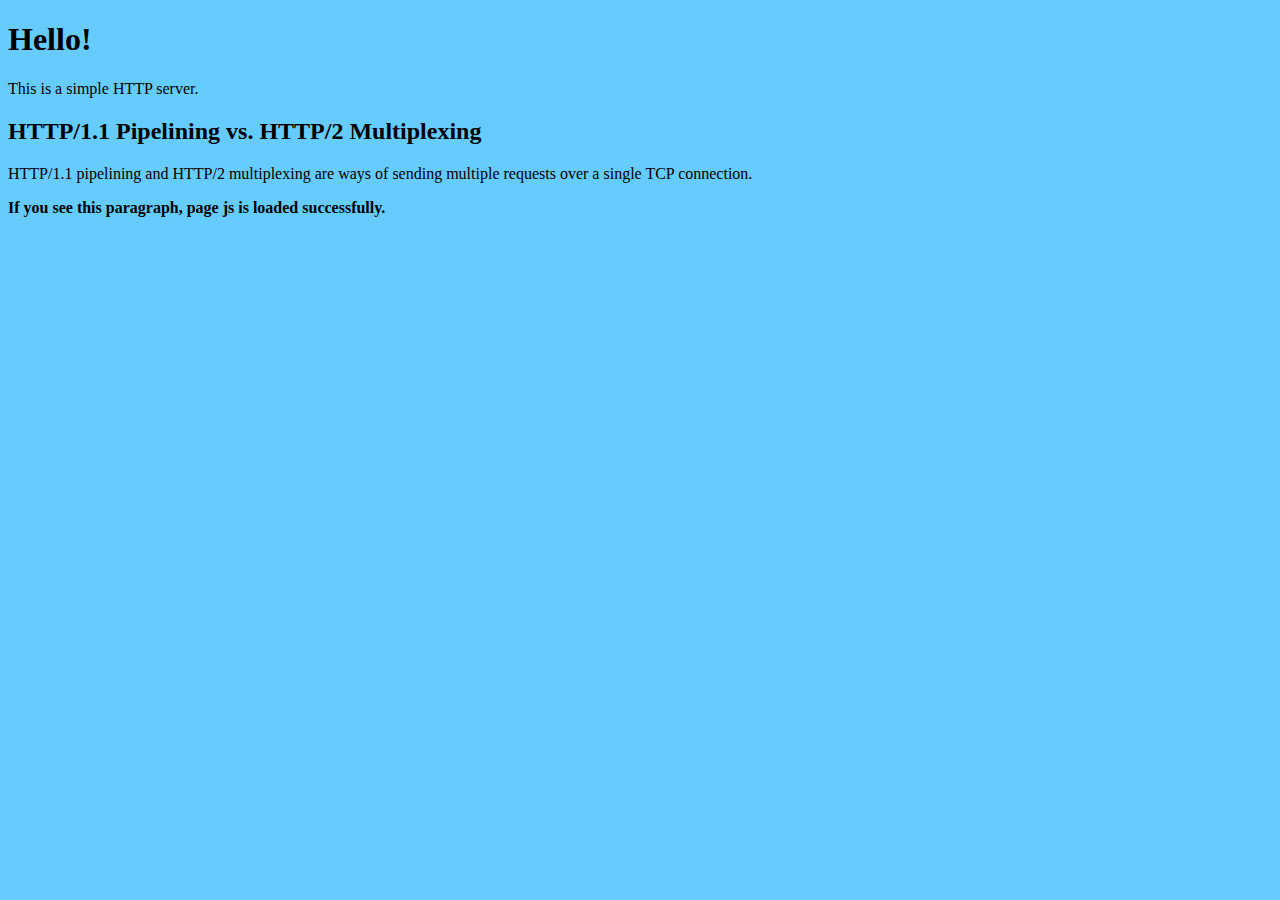
<file: static/index.html>
<!DOCTYPE html>
<html>
  <head>
    <meta charset="utf-8">
    <title>Simple HTTP Server</title>
    <script src="js/index.js"></script>
    <link rel="stylesheet" href="./css/index.css">
  </head>
  <body>
    <h1>Hello!</h1>
    <p>This is a simple HTTP server. </p>

    <h2>HTTP/1.1 Pipelining vs. HTTP/2 Multiplexing</h2>
    <p>HTTP/1.1 pipelining and HTTP/2 multiplexing are ways of sending multiple requests over a single TCP connection. </p>

    <div id="showcase"></div>

    <script>
      const chowcase = new Showcase("showcase", "http://127.0.0.1:7878");
    </script>
  </body>
</html>
</file>
<file: static/css/index.css>
body {
  background-color: #6cf;
}
</file>
